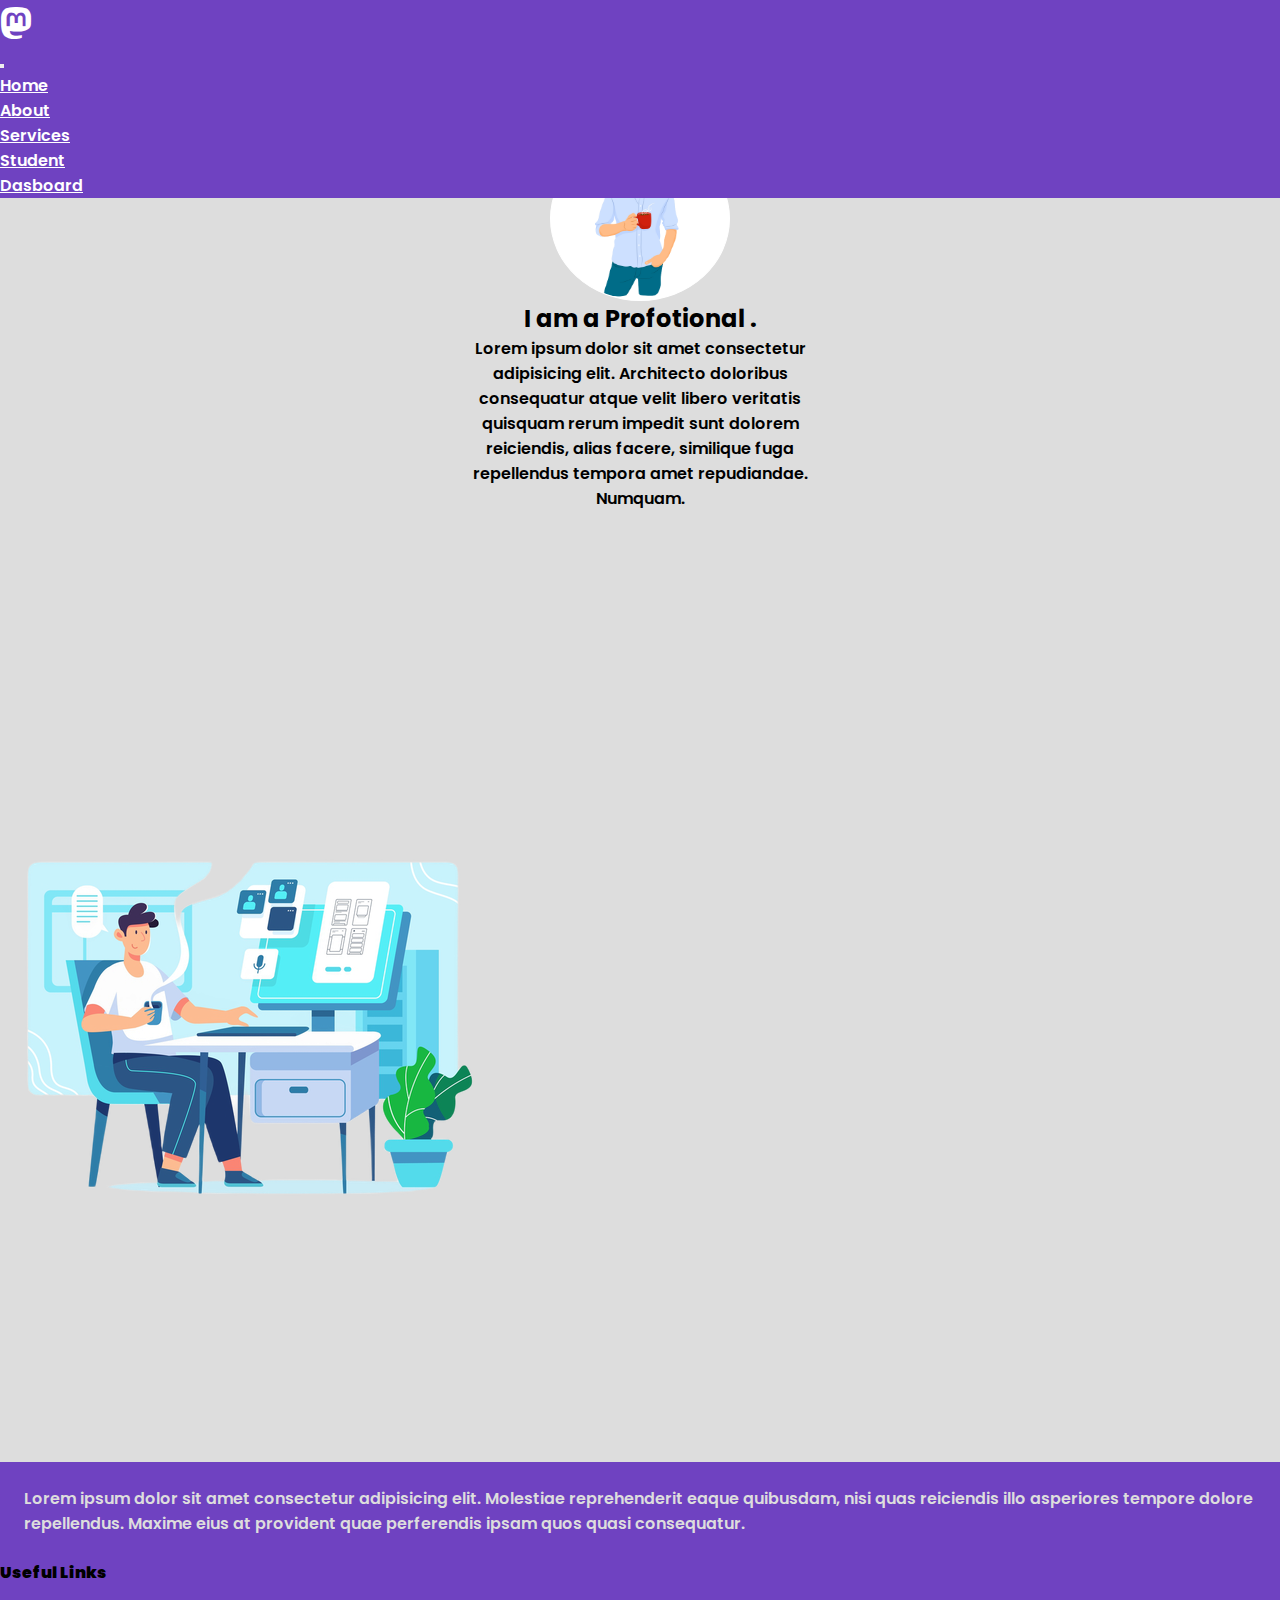
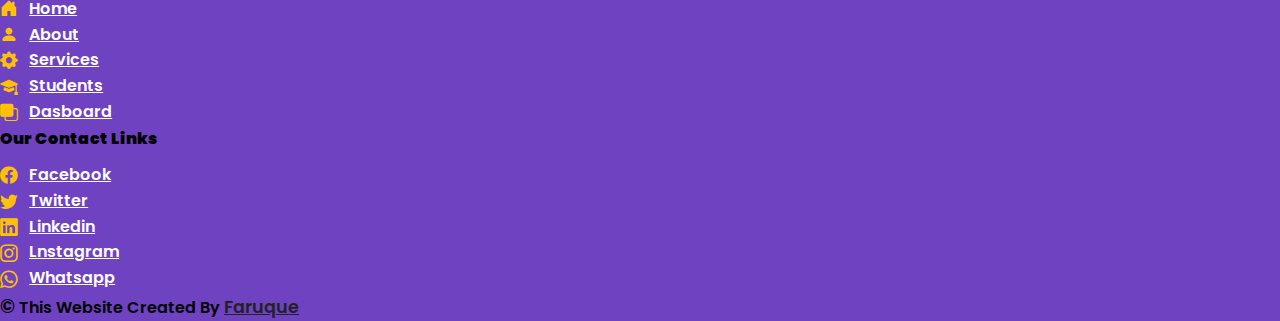
<file: pages/about.html>
<!DOCTYPE html>
<html lang="en">
  <head>
    <meta charset="UTF-8" />
    <meta http-equiv="X-UA-Compatible" content="IE=edge" />
    <meta name="viewport" content="width=device-width, initial-scale=1.0" />
    <title>About Page</title>

    <!-- boostrap css -->
    <link
      href="https://cdn.jsdelivr.net/npm/bootstrap@5.1.3/dist/css/bootstrap.min.css"
      rel="stylesheet"
      integrity="sha384-1BmE4kWBq78iYhFldvKuhfTAU6auU8tT94WrHftjDbrCEXSU1oBoqyl2QvZ6jIW3"
      crossorigin="anonymous"
    />

    <!-- boostrap icon link  -->
    <link
      rel="stylesheet"
      href="https://cdn.jsdelivr.net/npm/bootstrap-icons@1.8.1/font/bootstrap-icons.css"
    />

    <!-- custom style sheet  -->
    <link rel="stylesheet" href="../style/style.css" />
  </head>
  <body>
    <!-- header-section start here-->
    <header id="header">
      <nav class="navbar navbar-expand-lg navbar-light">
        <div class="container">
          <div class="logo">
            <a href="../index.html"><i class="bi bi-mastodon"></i></a>
          </div>
          <button
            class="navbar-toggler"
            type="button"
            data-bs-toggle="collapse"
            data-bs-target="#navbarSupportedContent"
            aria-controls="navbarSupportedContent"
            aria-expanded="false"
            aria-label="Toggle navigation"
          >
            <span class="navbar-toggler-icon"></span>
          </button>
          <div
            class="collapse navbar-collapse nav-list-wapper"
            id="navbarSupportedContent"
          >
            <ul class="navbar-nav mb-2 mb-lg-0 nav-list">
              <li class="nav-item">
                <a class="nav-link" href="../index.html">Home</a>
              </li>
              <li class="nav-item">
                <a class="nav-link" href="./about.html">About</a>
              </li>
              <li class="nav-item">
                <a class="nav-link" href="./services.html">Services</a>
              </li>
              <li class="nav-item">
                <a class="nav-link" href="./students.html">Student</a>
              </li>
              <li class="nav-item">
                <a class="nav-link" href="./dasboard.html">Dasboard</a>
              </li>
            </ul>
          </div>
        </div>
      </nav>
    </header>
    <!-- header-section end here-->

    <!-- bottom to top scroll button  -->
    <div class="scroll-up-btn">
      <i class="bi bi-arrow-up-short"></i>
    </div>

    <!-- about-section start here-->
    <section id="about" class="bg-primary">
      <div class="container">
        <div class="row">
          <div class="about-content">
            <div class="about-img">
              <img class="img-fluid" src="../images/about-1.png" alt="image" />
            </div>
            <h2 class="text-white">I am a Profotional .</h2>
            <p class="text-white">
              Lorem ipsum dolor sit amet consectetur adipisicing elit.
              Architecto doloribus consequatur atque velit libero veritatis
              quisquam rerum impedit sunt dolorem reiciendis, alias facere,
              similique fuga repellendus tempora amet repudiandae. Numquam.
            </p>
          </div>
        </div>
      </div>
    </section>
    <!-- about-section end here-->

    <!-- about-me-section start here-->
    <section id="about-me" class="bg-dark">
      <h1 class="pb-4 text-center">About Me</h1>
      <div class="container">
        <div class="row">
          <div class="col-md-6">
            <div class="about-me-image">
              <img class="img-fluid" src="../images/about-2.png" alt="image" />
            </div>
          </div>
          <div class="col-md-6">
            <p class="about-text pt-4">
              Lorem ipsum dolor sit amet consectetur adipisicing elit. Pariatur
              harum ullam sed nihil, omnis vel libero sapiente aliquam enim
              debitis dolor atque natus, deleniti tenetur repudiandae maxime hic
              dolorum! Doloremque doloribus laudantium provident tempora,
              similique omnis. Atque dolores labore neque quisquam. Magnam nam
              fugiat blanditiis corrupti accusamus. Ipsum a earum odit eos
              corrupti maiores necessitatibus iusto asperiores fuga dolorem
              deleniti iste officia reprehenderit veniam possimus perspiciatis,
              repellendus rem? Quisquam architecto placeat beatae nemo,
            </p>
          </div>
        </div>
      </div>
    </section>
    <!-- about-me-section end here-->

    <!-- footer-secton start here-->
    <footer id="Footer">
      <div class="container">
        <div class="row py-4">
          <div class="col-md-6 d-flex align-items-center">
            <div class="footer-left">
              <p>
                Lorem ipsum dolor sit amet consectetur adipisicing elit.
                Molestiae reprehenderit eaque quibusdam, nisi quas reiciendis
                illo asperiores tempore dolore repellendus. Maxime eius at
                provident quae perferendis ipsam quos quasi consequatur.
              </p>
            </div>
          </div>
          <div class="col-md-6 d-flex justify-content-between">
            <div class="col-md-6">
              <h4 class="footer-link text-dark">
                <strong>Useful Links</strong>
              </h4>
              <div class="footer-wapper">
                <div class="footer-icon">
                  <i class="bi bi-house-door-fill"></i>
                  <i class="bi bi-person-fill"></i>
                  <i class="bi bi-gear-fill"></i>
                  <i class="bi bi-mortarboard-fill"></i>
                  <i class="bi bi-front"></i>
                </div>
                <div class="footer-content">
                  <a href="../index.html">Home</a>
                  <a href="./about.html">About</a>
                  <a href="./services.html">Services</a>
                  <a href="./students.html">Students</a>
                  <a href="./dasboard.html">Dasboard</a>
                </div>
              </div>
            </div>
            <div class="col-md-6">
              <h4 class="footer-link text-dark">
                <strong>Our Contact Links</strong>
              </h4>
              <div class="footer-wapper">
                <div class="footer-icon">
                  <i class="bi bi-facebook"></i>
                  <i class="bi bi-twitter"></i>
                  <i class="bi bi-linkedin"></i>
                  <i class="bi bi-instagram"></i>
                  <i class="bi bi-whatsapp"></i>
                </div>
                <div class="footer-content">
                  <a href="#">Facebook</a>
                  <a href="#">Twitter</a>
                  <a href="#">Linkedin</a>
                  <a href="#">Lnstagram</a>
                  <a href="#">Whatsapp</a>
                </div>
              </div>
            </div>
          </div>
        </div>
        <div class="text-center text-white">
          <span class="copy"
            ><span>&copy;</span> This Website Created By
            <a href=""> Faruque</a></span
          >
        </div>
      </div>
    </footer>
    <!-- footer-secton end here-->

    <!-- jQuary cnd link here  -->
    <script src="../script/jquery-3.6.0.min.js"></script>

    <!-- boostrap js link  -->
    <script
      src="https://cdn.jsdelivr.net/npm/bootstrap@5.1.3/dist/js/bootstrap.bundle.min.js"
      integrity="sha384-ka7Sk0Gln4gmtz2MlQnikT1wXgYsOg+OMhuP+IlRH9sENBO0LRn5q+8nbTov4+1p"
      crossorigin="anonymous"
    ></script>

    <!-- custom js link here  -->
    <script src="../script/index.js"></script>
  </body>
</html>
</file>
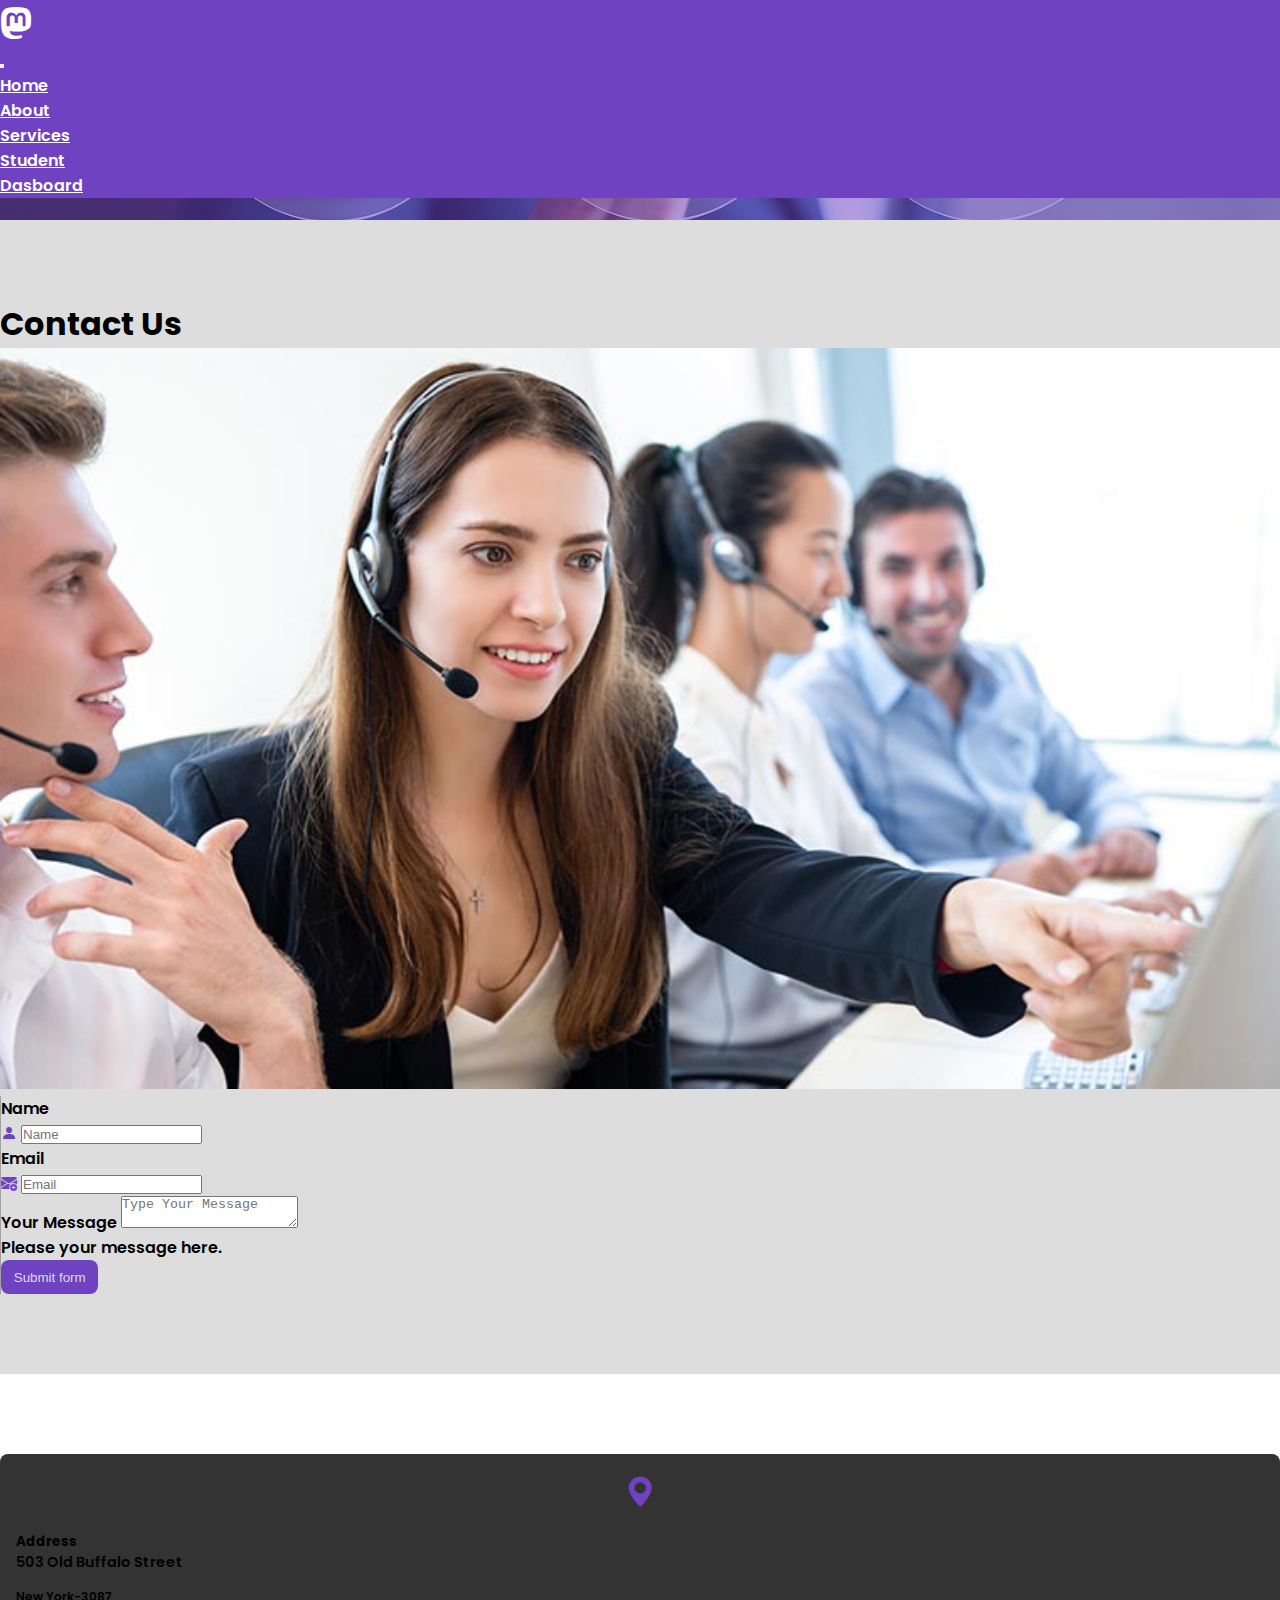
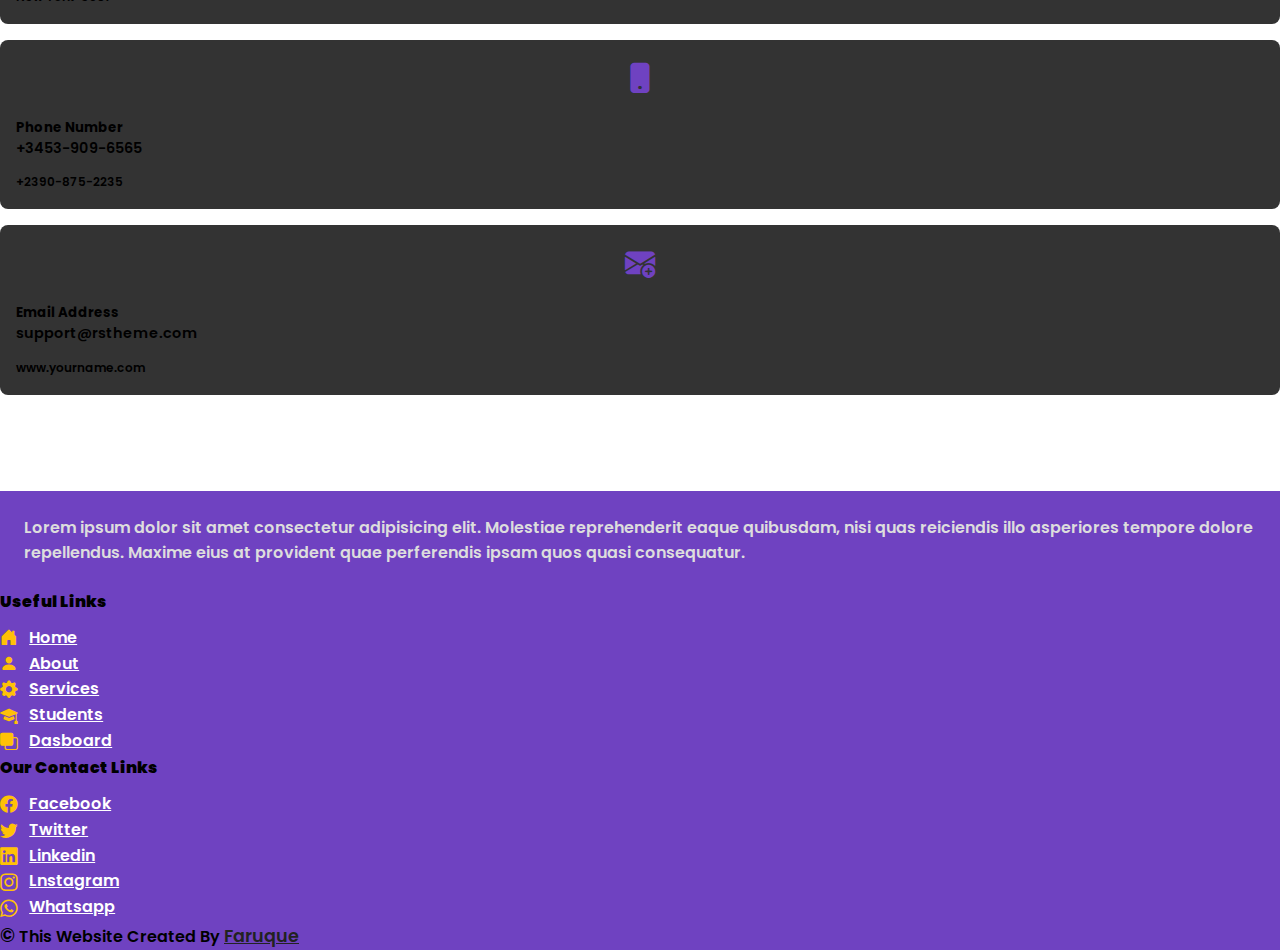
<file: pages/contact.html>
<!DOCTYPE html>
<html lang="en">
  <head>
    <meta charset="UTF-8" />
    <meta http-equiv="X-UA-Compatible" content="IE=edge" />
    <meta name="viewport" content="width=device-width, initial-scale=1.0" />
    <title>Contact Page</title>

    <!-- boostrap css -->
    <link
      href="https://cdn.jsdelivr.net/npm/bootstrap@5.1.3/dist/css/bootstrap.min.css"
      rel="stylesheet"
      integrity="sha384-1BmE4kWBq78iYhFldvKuhfTAU6auU8tT94WrHftjDbrCEXSU1oBoqyl2QvZ6jIW3"
      crossorigin="anonymous"
    />

    <!-- boostrap icon link  -->
    <link
      rel="stylesheet"
      href="https://cdn.jsdelivr.net/npm/bootstrap-icons@1.8.1/font/bootstrap-icons.css"
    />

    <!-- custom style sheet  -->
    <link rel="stylesheet" href="../style/style.css" />
  </head>
  <body>
    <!-- header-section start here-->
    <header id="header">
      <nav class="navbar navbar-expand-lg navbar-light">
        <div class="container">
          <div class="logo">
            <a href="../index.html"><i class="bi bi-mastodon"></i></a>
          </div>
          <button
            class="navbar-toggler"
            type="button"
            data-bs-toggle="collapse"
            data-bs-target="#navbarSupportedContent"
            aria-controls="navbarSupportedContent"
            aria-expanded="false"
            aria-label="Toggle navigation"
          >
            <span class="navbar-toggler-icon"></span>
          </button>
          <div
            class="collapse navbar-collapse nav-list-wapper"
            id="navbarSupportedContent"
          >
            <ul class="navbar-nav mb-2 mb-lg-0 nav-list">
              <li class="nav-item">
                <a class="nav-link" href="../index.html">Home</a>
              </li>
              <li class="nav-item">
                <a class="nav-link" href="./about.html">About</a>
              </li>
              <li class="nav-item">
                <a class="nav-link" href="./services.html">Services</a>
              </li>
              <li class="nav-item">
                <a class="nav-link" href="./students.html">Student</a>
              </li>
              <li class="nav-item">
                <a class="nav-link" href="./dasboard.html">Dasboard</a>
              </li>
            </ul>
          </div>
        </div>
      </nav>
    </header>
    <!-- header-section end here-->

    <!-- bottom to top scroll button  -->
    <div class="scroll-up-btn">
      <i class="bi bi-arrow-up-short"></i>
    </div>

    <!-- contact-section start here-->
    <section id="contact">
      <div class="container">
        <div class="row">
          <div class="contact-wapper">
            <h2 class="text-center">Contact With Us.</h2>
          </div>
        </div>
      </div>
    </section>
    <!-- contact-section end here-->

    <!-- contact-us-section start here-->
    <section id="contact-us-mail">
      <h1 class="text-center pb-5">Contact Us</h1>
      <div class="container">
        <div class="row">
          <div class="col-md-6 g-0">
            <div class="contact-us-image">
              <img class="img-fluid" src="../images/contact-us-2.jpg" alt="" />
            </div>
          </div>
          <div class="col-md-6 bg-white contact-us-form">
            <form class="p-3 contact-us-form-wapper">
              <div class="col-md-12 mb-3">
                <label for="validationDefaultUsername" class="form-label m-0"
                  >Name</label
                >
                <div class="input-group contact-us-single-box">
                  <span class="input-group-text" id="inputGroupPrepend2"
                    ><i class="bi bi-person-fill"></i
                  ></span>
                  <input
                    type="text"
                    class="form-control"
                    id="validationDefaultUsername"
                    placeholder="Name"
                    aria-describedby="inputGroupPrepend2"
                    required
                  />
                </div>
              </div>
              <div class="col-md-12 my-3">
                <label for="validationDefaultUsername" class="form-label m-0"
                  >Email</label
                >
                <div class="input-group contact-us-single-box">
                  <span class="input-group-text" id="inputGroupPrepend2"
                    ><i class="bi bi-envelope-plus-fill"></i>
                  </span>
                  <input
                    type="email"
                    class="form-control"
                    id="validationDefaultUsername"
                    placeholder="Email"
                    aria-describedby="inputGroupPrepend2"
                    required
                  />
                </div>
              </div>
              <div class="col-md-12 contact-us-single-box">
                <label for="validationTextarea" class="form-label m-0"
                  >Your Message</label
                >
                <textarea
                  class="form-control"
                  id="validationTextarea"
                  placeholder="Type Your Message"
                  required
                ></textarea>
                <div class="invalid-feedback">Please your message here.</div>
              </div>
              <button class="contact-us-btn my-3" type="submit">
                Submit form
              </button>
            </form>
          </div>
        </div>
      </div>
    </section>
    <!-- contact-us-section end here-->

    <!-- address-secton start here-->
    <section id="Address">
      <div class="container">
        <div class="row address-wapper">
          <div class="col-md-4">
            <div class="address-link">
              <i class="bi bi-geo-alt-fill"></i>
              <h5 class="text-white text-center">Address</h5>
              <p class="text-white text-center">503 Old Buffalo Street</p>
              <span class="text-white text-center d-block">New York-3087</span>
            </div>
          </div>
          <div class="col-md-4">
            <div class="phone">
              <i class="bi bi-phone-fill"></i>
              <h5 class="text-white text-center">Phone Number</h5>
              <p class="text-white text-center">+3453-909-6565</p>
              <span class="text-white text-center d-block"
                >+2390-875-2235
              </span>
            </div>
          </div>
          <div class="col-md-4">
            <div class="email">
              <i class="bi bi-envelope-plus-fill"></i>
              <h5 class="text-white text-center">Email Address</h5>
              <p class="text-white text-center">support@rstheme.com</p>
              <span class="text-white text-center d-block"
                >www.yourname.com
              </span>
            </div>
          </div>
        </div>
      </div>
    </section>
    <!-- address-secton end here-->

    <!-- footer-secton start here-->
    <footer id="Footer">
      <div class="container">
        <div class="row py-4">
          <div class="col-md-6 d-flex align-items-center">
            <div class="footer-left">
              <p>
                Lorem ipsum dolor sit amet consectetur adipisicing elit.
                Molestiae reprehenderit eaque quibusdam, nisi quas reiciendis
                illo asperiores tempore dolore repellendus. Maxime eius at
                provident quae perferendis ipsam quos quasi consequatur.
              </p>
            </div>
          </div>
          <div class="col-md-6 d-flex justify-content-between">
            <div class="col-md-6">
              <h4 class="footer-link text-dark">
                <strong>Useful Links</strong>
              </h4>
              <div class="footer-wapper">
                <div class="footer-icon">
                  <i class="bi bi-house-door-fill"></i>
                  <i class="bi bi-person-fill"></i>
                  <i class="bi bi-gear-fill"></i>
                  <i class="bi bi-mortarboard-fill"></i>
                  <i class="bi bi-front"></i>
                </div>
                <div class="footer-content">
                  <a href="../index.html">Home</a>
                  <a href="./about.html">About</a>
                  <a href="./services.html">Services</a>
                  <a href="./students.html">Students</a>
                  <a href="./dasboard.html">Dasboard</a>
                </div>
              </div>
            </div>
            <div class="col-md-6">
              <h4 class="footer-link text-dark">
                <strong>Our Contact Links</strong>
              </h4>
              <div class="footer-wapper">
                <div class="footer-icon">
                  <i class="bi bi-facebook"></i>
                  <i class="bi bi-twitter"></i>
                  <i class="bi bi-linkedin"></i>
                  <i class="bi bi-instagram"></i>
                  <i class="bi bi-whatsapp"></i>
                </div>
                <div class="footer-content">
                  <a href="#">Facebook</a>
                  <a href="#">Twitter</a>
                  <a href="#">Linkedin</a>
                  <a href="#">Lnstagram</a>
                  <a href="#">Whatsapp</a>
                </div>
              </div>
            </div>
          </div>
        </div>
        <div class="text-center text-white">
          <span class="copy"
            ><span>&copy;</span> This Website Created By
            <a href=""> Faruque</a></span
          >
        </div>
      </div>
    </footer>
    <!-- footer-secton end here-->

    <!-- jQuary cnd link here  -->
    <script src="../script/jquery-3.6.0.min.js"></script>

    <!-- boostrap js link  -->
    <script
      src="https://cdn.jsdelivr.net/npm/bootstrap@5.1.3/dist/js/bootstrap.bundle.min.js"
      integrity="sha384-ka7Sk0Gln4gmtz2MlQnikT1wXgYsOg+OMhuP+IlRH9sENBO0LRn5q+8nbTov4+1p"
      crossorigin="anonymous"
    ></script>

    <!-- custom js link here  -->
    <script src="../script/index.js"></script>
  </body>
</html>
</file>
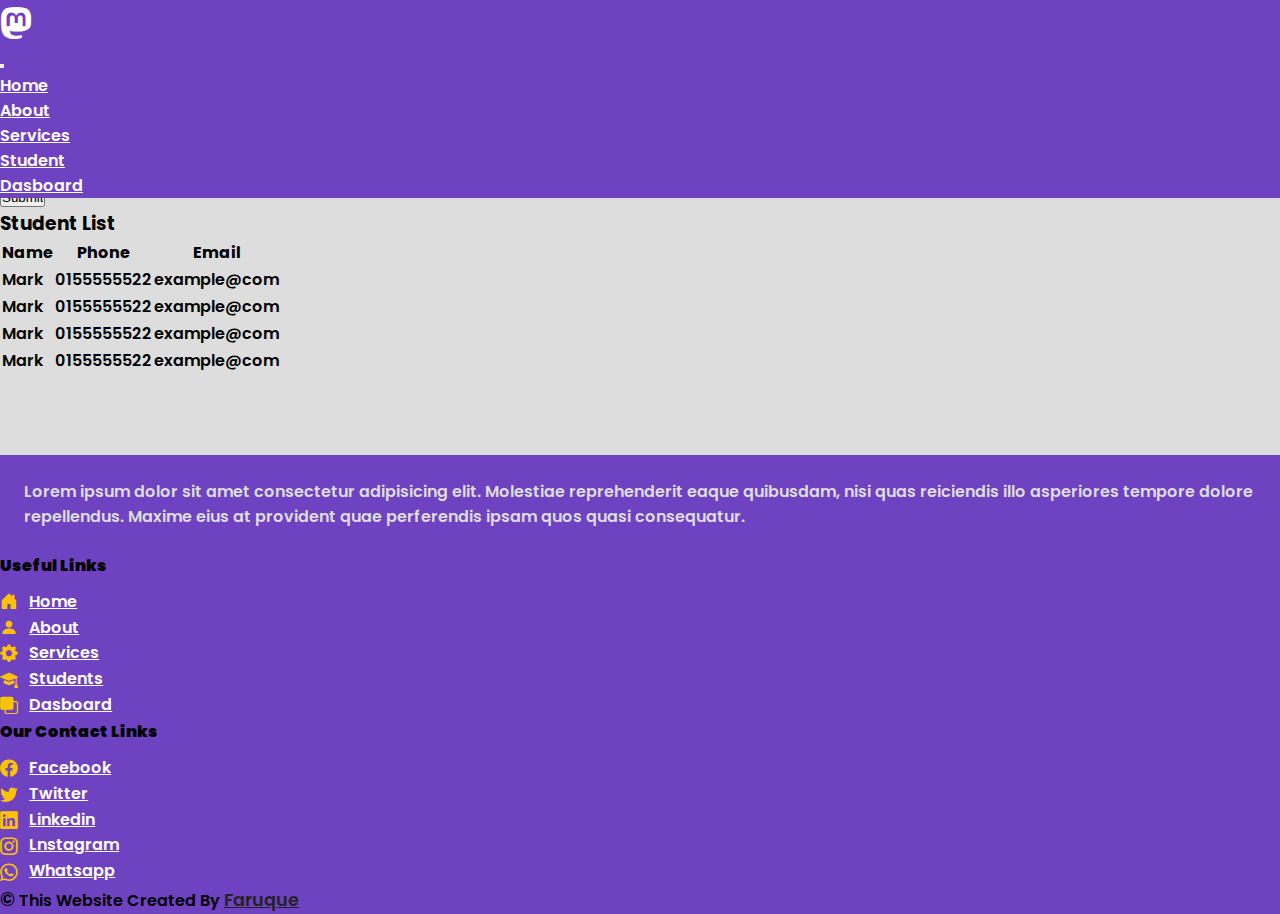
<file: pages/dasboard.html>
<!DOCTYPE html>
<html lang="en">
  <head>
    <meta charset="UTF-8" />
    <meta http-equiv="X-UA-Compatible" content="IE=edge" />
    <meta name="viewport" content="width=device-width, initial-scale=1.0" />
    <title>Dasboard Page</title>

    <!-- boostrap css -->
    <link
      href="https://cdn.jsdelivr.net/npm/bootstrap@5.1.3/dist/css/bootstrap.min.css"
      rel="stylesheet"
      integrity="sha384-1BmE4kWBq78iYhFldvKuhfTAU6auU8tT94WrHftjDbrCEXSU1oBoqyl2QvZ6jIW3"
      crossorigin="anonymous"
    />

    <!-- boostrap icon link  -->
    <link
      rel="stylesheet"
      href="https://cdn.jsdelivr.net/npm/bootstrap-icons@1.8.1/font/bootstrap-icons.css"
    />

    <!-- custom style sheet  -->
    <link rel="stylesheet" href="../style/style.css" />
  </head>
  <body>
    <!-- header-section start here-->
    <header id="header">
      <nav class="navbar navbar-expand-lg navbar-light">
        <div class="container">
          <div class="logo">
            <a href="../index.html"><i class="bi bi-mastodon"></i></a>
          </div>
          <button
            class="navbar-toggler"
            type="button"
            data-bs-toggle="collapse"
            data-bs-target="#navbarSupportedContent"
            aria-controls="navbarSupportedContent"
            aria-expanded="false"
            aria-label="Toggle navigation"
          >
            <span class="navbar-toggler-icon"></span>
          </button>
          <div
            class="collapse navbar-collapse nav-list-wapper"
            id="navbarSupportedContent"
          >
            <ul class="navbar-nav mb-2 mb-lg-0 nav-list">
              <li class="nav-item">
                <a class="nav-link" href="../index.html">Home</a>
              </li>
              <li class="nav-item">
                <a class="nav-link" href="./about.html">About</a>
              </li>
              <li class="nav-item">
                <a class="nav-link" href="./services.html">Services</a>
              </li>
              <li class="nav-item">
                <a class="nav-link" href="./students.html">Student</a>
              </li>
              <li class="nav-item">
                <a class="nav-link" href="./dasboard.html">Dasboard</a>
              </li>
            </ul>
          </div>
        </div>
      </nav>
    </header>
    <!-- header-section end here-->

    <!-- bottom to top scroll button  -->
    <div class="scroll-up-btn">
      <i class="bi bi-arrow-up-short"></i>
    </div>

    <!-- dasboard-section start here-->
    <section id="dasboard">
      <div class="container">
        <div class="row">
          <div class="form-wapper bg-white p-5">
            <h3 class="text-dark text-center mb-4">Create New a Student</h3>
            <div class="mb-4 input-form m-auto form-wapper-input">
              <form
                action="/dasbord"
                class="form-inline"
                method="POST"
                id="my-form"
              >
                <div class="form-group mb-3">
                  <input
                    type="text"
                    name="name"
                    placeholder="Name"
                    class="form-control"
                  />
                  <div class="invalid-feedback"></div>
                </div>
                <div class="form-group mb-3">
                  <input
                    type="text"
                    name="phone"
                    placeholder="Phone"
                    class="form-control"
                  />
                  <div class="invalid-feedback"></div>
                </div>
                <div class="form-group mb-3">
                  <input
                    type="email"
                    name="email"
                    placeholder="Email"
                    class="form-control"
                  />
                  <div class="invalid-feedback"></div>
                </div>
                <div class="form-group mb-3">
                  <input type="hidden" name="id" />
                </div>
                <input type="submit" class="btn btn-primary" value="Submit" />
              </form>
            </div>
            <h3 class="text-dark text-center">Student List</h3>
            <table class="table">
              <thead>
                <tr>
                  <th scope="col">Name</th>
                  <th scope="col">Phone</th>
                  <th scope="col">Email</th>
                </tr>
              </thead>
              <tbody>
                <tr>
                  <td>Mark</td>
                  <td>0155555522</td>
                  <td>example@com</td>
                </tr>
                <tr>
                  <td>Mark</td>
                  <td>0155555522</td>
                  <td>example@com</td>
                </tr>
                <tr>
                  <td>Mark</td>
                  <td>0155555522</td>
                  <td>example@com</td>
                </tr>
                <tr>
                  <td>Mark</td>
                  <td>0155555522</td>
                  <td>example@com</td>
                </tr>
              </tbody>
            </table>
          </div>
        </div>
      </div>
    </section>

    <!-- dasboard-section end here-->

    <!-- footer-secton start here-->
    <footer id="Footer">
      <div class="container">
        <div class="row py-4">
          <div class="col-md-6 d-flex align-items-center">
            <div class="footer-left">
              <p>
                Lorem ipsum dolor sit amet consectetur adipisicing elit.
                Molestiae reprehenderit eaque quibusdam, nisi quas reiciendis
                illo asperiores tempore dolore repellendus. Maxime eius at
                provident quae perferendis ipsam quos quasi consequatur.
              </p>
            </div>
          </div>
          <div class="col-md-6 d-flex justify-content-between">
            <div class="col-md-6">
              <h4 class="footer-link text-dark">
                <strong>Useful Links</strong>
              </h4>
              <div class="footer-wapper">
                <div class="footer-icon">
                  <i class="bi bi-house-door-fill"></i>
                  <i class="bi bi-person-fill"></i>
                  <i class="bi bi-gear-fill"></i>
                  <i class="bi bi-mortarboard-fill"></i>
                  <i class="bi bi-front"></i>
                </div>
                <div class="footer-content">
                  <a href="../index.html">Home</a>
                  <a href="./about.html">About</a>
                  <a href="./services.html">Services</a>
                  <a href="./students.html">Students</a>
                  <a href="./dasboard.html">Dasboard</a>
                </div>
              </div>
            </div>
            <div class="col-md-6">
              <h4 class="footer-link text-dark">
                <strong>Our Contact Links</strong>
              </h4>
              <div class="footer-wapper">
                <div class="footer-icon">
                  <i class="bi bi-facebook"></i>
                  <i class="bi bi-twitter"></i>
                  <i class="bi bi-linkedin"></i>
                  <i class="bi bi-instagram"></i>
                  <i class="bi bi-whatsapp"></i>
                </div>
                <div class="footer-content">
                  <a href="#">Facebook</a>
                  <a href="#">Twitter</a>
                  <a href="#">Linkedin</a>
                  <a href="#">Lnstagram</a>
                  <a href="#">Whatsapp</a>
                </div>
              </div>
            </div>
          </div>
        </div>
        <div class="text-center text-white">
          <span class="copy"
            ><span>&copy;</span> This Website Created By
            <a href=""> Faruque</a></span
          >
        </div>
      </div>
    </footer>
    <!-- footer-secton end here-->

    <!-- jQuary cnd link here  -->
    <script src="../script/jquery-3.6.0.min.js"></script>

    <!-- boostrap js link  -->
    <script
      src="https://cdn.jsdelivr.net/npm/bootstrap@5.1.3/dist/js/bootstrap.bundle.min.js"
      integrity="sha384-ka7Sk0Gln4gmtz2MlQnikT1wXgYsOg+OMhuP+IlRH9sENBO0LRn5q+8nbTov4+1p"
      crossorigin="anonymous"
    ></script>

    <!-- custom js link here  -->
    <script src="../script/index.js"></script>
  </body>
</html>
</file>
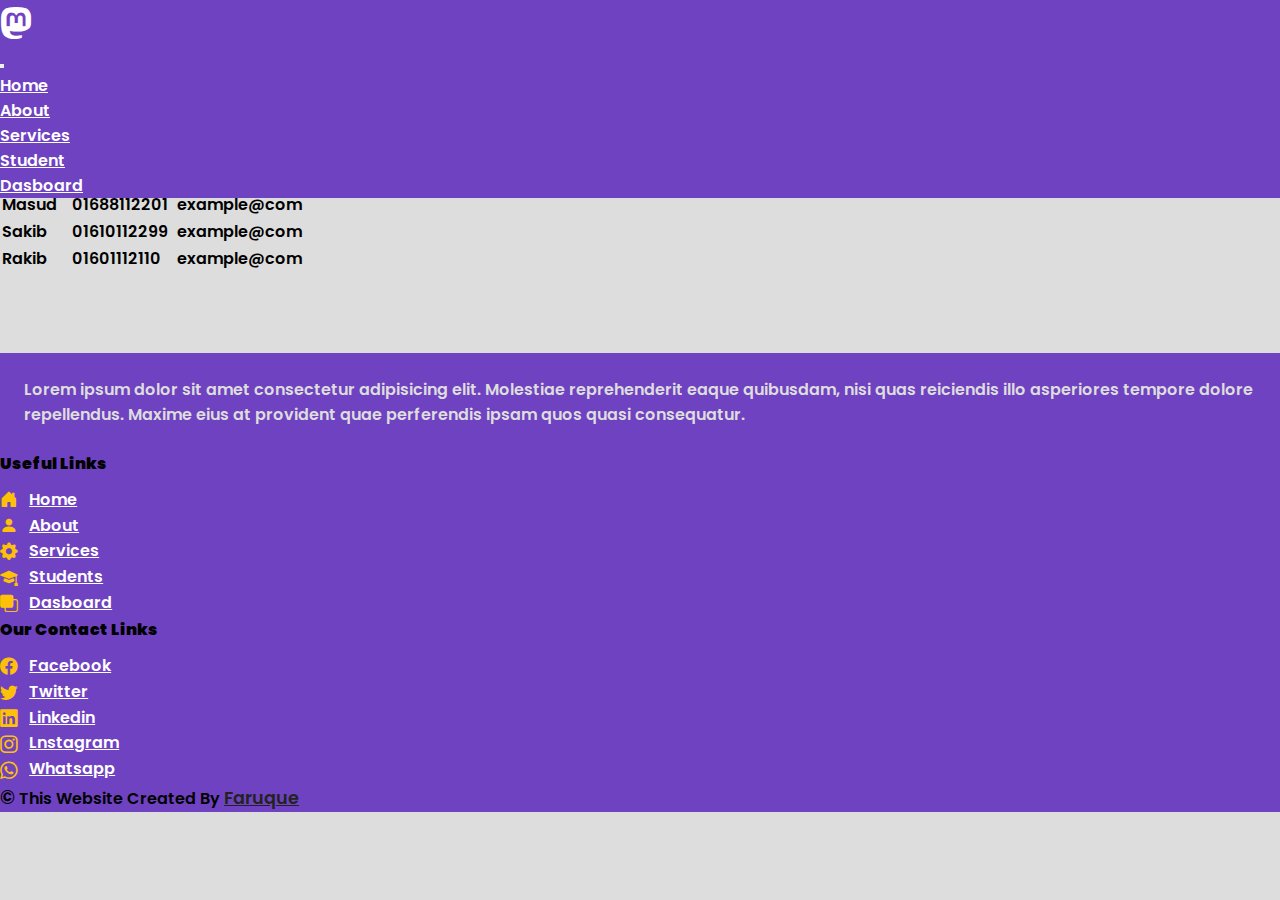
<file: pages/students.html>
<!DOCTYPE html>
<html lang="en">
  <head>
    <meta charset="UTF-8" />
    <meta http-equiv="X-UA-Compatible" content="IE=edge" />
    <meta name="viewport" content="width=device-width, initial-scale=1.0" />
    <title>Student Page</title>

    <!-- boostrap css -->
    <link
      href="https://cdn.jsdelivr.net/npm/bootstrap@5.1.3/dist/css/bootstrap.min.css"
      rel="stylesheet"
      integrity="sha384-1BmE4kWBq78iYhFldvKuhfTAU6auU8tT94WrHftjDbrCEXSU1oBoqyl2QvZ6jIW3"
      crossorigin="anonymous"
    />

    <!-- boostrap icon link  -->
    <link
      rel="stylesheet"
      href="https://cdn.jsdelivr.net/npm/bootstrap-icons@1.8.1/font/bootstrap-icons.css"
    />

    <!-- custom style sheet  -->
    <link rel="stylesheet" href="../style/style.css" />
  </head>
  <body>
    <!-- header-section start here-->
    <header id="header">
      <nav class="navbar navbar-expand-lg navbar-light">
        <div class="container">
          <div class="logo">
            <a href="../index.html"><i class="bi bi-mastodon"></i></a>
          </div>
          <button
            class="navbar-toggler"
            type="button"
            data-bs-toggle="collapse"
            data-bs-target="#navbarSupportedContent"
            aria-controls="navbarSupportedContent"
            aria-expanded="false"
            aria-label="Toggle navigation"
          >
            <span class="navbar-toggler-icon"></span>
          </button>
          <div
            class="collapse navbar-collapse nav-list-wapper"
            id="navbarSupportedContent"
          >
            <ul class="navbar-nav mb-2 mb-lg-0 nav-list">
              <li class="nav-item">
                <a class="nav-link" href="../index.html">Home</a>
              </li>
              <li class="nav-item">
                <a class="nav-link" href="./about.html">About</a>
              </li>
              <li class="nav-item">
                <a class="nav-link" href="./services.html">Services</a>
              </li>
              <li class="nav-item">
                <a class="nav-link" href="./students.html">Student</a>
              </li>
              <li class="nav-item">
                <a class="nav-link" href="./dasboard.html">Dasboard</a>
              </li>
            </ul>
          </div>
        </div>
      </nav>
    </header>
    <!-- header-section end here-->

    <!-- bottom to top scroll button  -->
    <div class="scroll-up-btn">
      <i class="bi bi-arrow-up-short"></i>
    </div>

    <!-- students-section start here-->
    <section class="student-data bg-light">
      <div class="container">
        <div class="p-4 bg-white">
          <h3 class="text-dark text-center">Student List</h3>
          <table class="table table-striped student-table">
            <thead>
              <tr>
                <th scope="col">Name</th>
                <th scope="col">Phone</th>
                <th scope="col">Email</th>
              </tr>
            </thead>
            <tbody>
              <tr>
                <td>Faruque</td>
                <td>01600112200</td>
                <td>example@com</td>
              </tr>
              <tr>
                <td>Hassan</td>
                <td>01655112211</td>
                <td>example@com</td>
              </tr>
              <tr>
                <td>Masud</td>
                <td>01688112201</td>
                <td>example@com</td>
              </tr>
              <tr>
                <td>Sakib</td>
                <td>01610112299</td>
                <td>example@com</td>
              </tr>
              <tr>
                <td>Rakib</td>
                <td>01601112110</td>
                <td>example@com</td>
              </tr>
            </tbody>
          </table>
        </div>
      </div>
    </section>
    <!-- students-section end here-->

    <!-- footer-secton start here-->
    <footer id="Footer">
      <div class="container">
        <div class="row py-4">
          <div class="col-md-6 d-flex align-items-center">
            <div class="footer-left">
              <p>
                Lorem ipsum dolor sit amet consectetur adipisicing elit.
                Molestiae reprehenderit eaque quibusdam, nisi quas reiciendis
                illo asperiores tempore dolore repellendus. Maxime eius at
                provident quae perferendis ipsam quos quasi consequatur.
              </p>
            </div>
          </div>
          <div class="col-md-6 d-flex justify-content-between">
            <div class="col-md-6">
              <h4 class="footer-link text-dark">
                <strong>Useful Links</strong>
              </h4>
              <div class="footer-wapper">
                <div class="footer-icon">
                  <i class="bi bi-house-door-fill"></i>
                  <i class="bi bi-person-fill"></i>
                  <i class="bi bi-gear-fill"></i>
                  <i class="bi bi-mortarboard-fill"></i>
                  <i class="bi bi-front"></i>
                </div>
                <div class="footer-content">
                  <a href="../index.html">Home</a>
                  <a href="./about.html">About</a>
                  <a href="./services.html">Services</a>
                  <a href="./students.html">Students</a>
                  <a href="./dasboard.html">Dasboard</a>
                </div>
              </div>
            </div>
            <div class="col-md-6">
              <h4 class="footer-link text-dark">
                <strong>Our Contact Links</strong>
              </h4>
              <div class="footer-wapper">
                <div class="footer-icon">
                  <i class="bi bi-facebook"></i>
                  <i class="bi bi-twitter"></i>
                  <i class="bi bi-linkedin"></i>
                  <i class="bi bi-instagram"></i>
                  <i class="bi bi-whatsapp"></i>
                </div>
                <div class="footer-content">
                  <a href="#">Facebook</a>
                  <a href="#">Twitter</a>
                  <a href="#">Linkedin</a>
                  <a href="#">Lnstagram</a>
                  <a href="#">Whatsapp</a>
                </div>
              </div>
            </div>
          </div>
        </div>
        <div class="text-center text-white">
          <span class="copy"
            ><span>&copy;</span> This Website Created By
            <a href=""> Faruque</a></span
          >
        </div>
      </div>
    </footer>
    <!-- footer-secton end here-->

    <!-- jQuary cnd link here  -->
    <script src="../script/jquery-3.6.0.min.js"></script>

    <!-- boostrap js link  -->
    <script
      src="https://cdn.jsdelivr.net/npm/bootstrap@5.1.3/dist/js/bootstrap.bundle.min.js"
      integrity="sha384-ka7Sk0Gln4gmtz2MlQnikT1wXgYsOg+OMhuP+IlRH9sENBO0LRn5q+8nbTov4+1p"
      crossorigin="anonymous"
    ></script>

    <!-- custom js link here  -->
    <script src="../script/index.js"></script>
  </body>
</html>
</file>
<file: style/style.css>
@import url("https://fonts.googleapis.com/css2?family=Poppins:wght@300;600&display=swap");

/* default css start here  */
*,
::after,
::before {
  margin: 0;
  padding: 0;
  box-sizing: border-box;
}
html,
body {
  background: #ddd;
  font-family: "Poppins", sans-serif;
  font-weight: 600;
  font-size: 16px;
}
a:hover {
  color: #ffc107;
}
section {
  padding: 5rem 0;
}
/* default css end here  */

/* bottom to top scroll button css here  */
.scroll-up-btn {
  position: fixed;
  height: 40px;
  width: 40px;
  background: #6f42c1;
  right: 30px;
  bottom: 10px;
  text-align: center;
  vertical-align: middle;
  color: #fff;
  z-index: 9999;
  font-size: 1.8rem;
  border-radius: 50%;
  cursor: pointer;
  opacity: 0;
  pointer-events: none;
  transition: all 0.3s ease;
}
.scroll-up-btn.show {
  bottom: 30px;
  opacity: 1;
  pointer-events: auto;
}
.scroll-up-btn:hover {
  filter: brightness(90%);
}

/* ======================================================================
  Home page css start
========================================================================== */

/* header-aria css-start here */
#header {
  background: #6f42c1;
  position: fixed;
  top: 0;
  left: 0;
  width: 100%;
  z-index: 99999;
}
.sticky {
  background: #6f42c1;
}
#header .logo a {
  font-size: 2rem;
  color: #fff;
}
.nav-list-wapper {
  justify-content: end;
}
.nav-list li a {
  color: #fff !important;
}
.nav-list li a:hover {
  color: #ffc107 !important;
}
/* header-aria css-end here */

/* hero-aria css-start here */
#hero-aria {
  background: #6f42c1;
}
.hero-aria-img img {
  background-position: center;
  background-repeat: no-repeat;
  background-size: cover;
}
.hero-btn {
  display: inline-block;
  border: 1px solid #ddd;
  margin: 2rem 0;
  padding: 12px 22px;
  border-radius: 5px;
  transition: 0.5s ease;
}
.hero-btn:hover {
  background: #ffc107;
}
.hero-btn a {
  color: #ddd;
  text-decoration: none;
  outline: none;
  font-size: 18px;
  font-weight: 600;
  transition: 0.5s ease;
}
/* hero-aria css-end here */

/* gelary-aria css-start here */
.gelary-wapper {
  flex-direction: row;
}
.gelary-content-box {
  padding: 1rem;
  overflow: hidden;
}
.gelary-content-box img {
  width: 100%;
  height: 100%;
  background-position: center;
  background-repeat: no-repeat;
  transition: 0.5s ease;
}
.gelary-content-box:hover img {
  transform: scale(1.1);
}
/* gelary-aria css-end here */

/* address-aria css-start here */
#Address {
  background: #fff;
}
.address-wapper {
  z-index: 999;
}
.address-link,
.phone,
.email {
  background: #333;
  padding: 1rem;
  border-radius: 8px;
  margin-bottom: 1rem;
  transition: 0.5s ease;
}
.address-link:hover {
  background: #6f42c1;
}
.phone:hover {
  background: #6f42c1;
}
.email:hover {
  background: #6f42c1;
}
.address-link i,
.phone i,
.email i {
  display: block;
  color: #6f42c1;
  font-size: 1.9rem;
  text-align: center;
  margin-bottom: 1rem;
  transition: 0.5s ease;
}
.address-link:hover i {
  color: #fff;
}
.phone:hover i {
  color: #fff;
}
.email:hover i {
  color: #fff;
}

.address-link p,
.phone p,
.email p {
  font-size: 0.9rem;
  margin-bottom: 0.6rem !important;
}
.address-link span,
.phone span,
.email span {
  font-size: 12px;
}
/* address-aria css-start here */

/* footer-aria css-start here */
#Footer {
  background: #6f42c1;
}
.footer-wapper {
  margin-top: 0.7rem;
  display: flex;
}
.footer-icon {
  display: flex;
  flex-direction: column;
}
.footer-icon i {
  font-size: 1.1rem;
  color: #ffc107;
  margin-right: 0.7rem;
}
.footer-content {
  display: flex;
  flex-direction: column;
}
.footer-content a {
  color: #fff;
  line-height: 1.6rem;
  transition: 0.5s ease;
}
.footer-content a:hover {
  color: #ffc107;
}
.footer-left p {
  padding: 1.5rem;
  color: #ddd;
}
.copy {
  font-size: 1rem;
}
.copy span {
  font-size: 1.2rem;
}
.copy a {
  transition: 0.5s ease;
  font-size: 1.1rem;
  color: #222;
}
.copy a:hover {
  color: #ffc107 !important;
}
/* footer-aria css-end here */

/* ======================================================================
  about page css start
========================================================================== */

/* about-section css-start here  */
.about-content {
  display: flex;
  justify-content: center;
  align-items: center;
  padding: 3.5rem 0;
  flex-direction: column;
  justify-content: center;
  align-items: center;
}
.about-content p {
  text-align: center;
  max-width: 400px;
}
.about-img {
  width: 180px;
  height: 165px;
  background: #fff;
  background-position: center center;
  border-radius: 50%;
  overflow: hidden;
  z-index: 999;
  border: 1px solid #fff;
}
.about-img img {
  width: 100%;
  height: 100%;
  background-position: center center;
}
/* about-section css-end here  */

/* about-me-section css-start here  */
#about-me h1 {
  color: #ddd;
}
about-me-image img {
  width: 100%;
  height: 100vh;
  background-position: center center;
  background-repeat: no-repeat;
  background-size: cover;
}
.about-text {
  color: #ddd;
  text-align: start;
}
/* about-section css-end here  */

/* ======================================================================
  service page css start
========================================================================== */

/* service-hero-section css-start here  */
#service {
  background: linear-gradient(#0c0b0a9f, #6f42c1a6),
    url(https://cdn.pixabay.com/photo/2017/08/06/22/01/books-2596809_960_720.jpg);
  width: 100%;
  height: 100vh;
  background-size: cover;
  background-position: center center;
  background-repeat: no-repeat;
}
.service-wapper {
  display: flex;
  flex-direction: column;
  justify-content: center;
  align-items: center;
}
.service-wapper h2 {
  text-align: center;
  color: #ddd;
}
.service-wapper p {
  text-align: center;
  color: #ddd;
}
.service-hero-btn {
  margin: auto;
  padding: 0.7rem 1.5rem;
  border: 0.5px solid #ffc107;
  margin: 1rem 0;
  border-radius: 5px;
  transition: 0.8s ease;
}
.service-hero-btn a {
  color: #ddd;
  text-decoration: none;
}
.service-hero-btn:hover {
  background: #ffc107;
}
/* service-hero-section css-start here  */

/* book-section css-start here  */
#book {
  background: #222;
}
.book-content {
  height: 250px;
  overflow: hidden;
  padding: 0.5rem;
}
.book-content img {
  width: 100%;
  height: 100%;
  background-size: cover;
  background-position: center center;
  background-repeat: no-repeat;
  transition: 0.8s ease;
}
.book-content:hover img {
  transform: scale(1.1);
}
/* book-section css-end here  */

/* ======================================================================
  contact page css start
========================================================================== */
/* contact-section css-start here  */
#contact {
  background: linear-gradient(#6f42c1a6, #6f42c185),
    url(../images/contact-us-1.jpg);
  width: 100%;
  height: 100%;
  background-size: cover;
  background-position: center center;
  background-repeat: no-repeat;
}
.contact-wapper {
  display: flex;
  justify-content: center;
  align-items: center;
}
.contact-wapper h2 {
  font-size: 2.5rem;
}
/* contact-section css-end here  */

/* contact-us-section css start here */
.contact-us-form {
  border-left: 0.5px solid #22222252;
}
.contact-us-image img {
  width: 100%;
  height: 100%;
  background-size: cover;
  background-position: center center;
  background-repeat: no-repeat;
  transition: 0.8s ease;
}
.contact-us-single-box span i {
  color: #6f42c1;
}
.contact-us-btn {
  padding: 0.6rem 0.8rem;
  border: none;
  border-radius: 8px;
  background: #6f42c1;
  color: #ddd;
  transition: 0.5s ease;
}
.contact-us-btn:hover {
  background: #ffc107;
  color: #333;
}
/* contact-us-section css end here */
</file>
